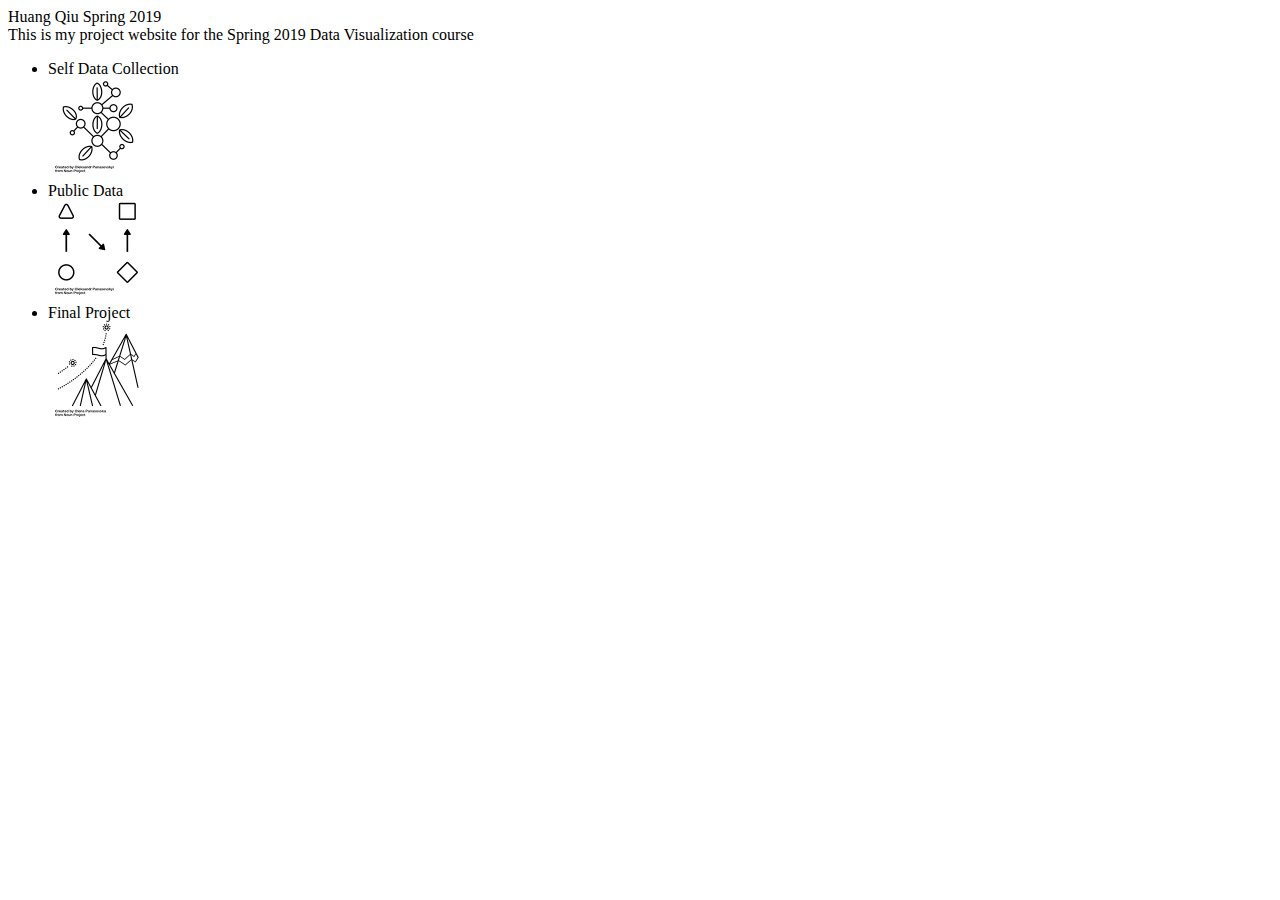
<file: index.html>
<!DOCTYPE html>
<html lang="en">
    <head>
        <meta charset="utf-8">
        <title>Huang Qiu | Data Vis</title> 
		<link rel="stylesheet" type="text/css" href="http://huangqiu96.github.io/css/style.css">
    </head>
    <body>

       <div id="title">
	        Huang Qiu Spring 2019
	   </div>
	   <div id="subtitle">
	        This is my project website for the Spring 2019 Data Visualization course
	   </div>
	   <div id="content">
	      <ul>
	         <li>Self Data Collection<br/>
			     <img src="img/1.png" style="width:100px;height:100px:"></li>
		     <li>Public Data<br/>
			     <img src="img/2.png" style="width:100px;height:100px:"></li>
		     <li>Final Project<br/>
			     <img src="img/3.png" style="width:100px;height:100px:"></li>
          </ul>
	   </div>
    </body>
</html>
</file>
